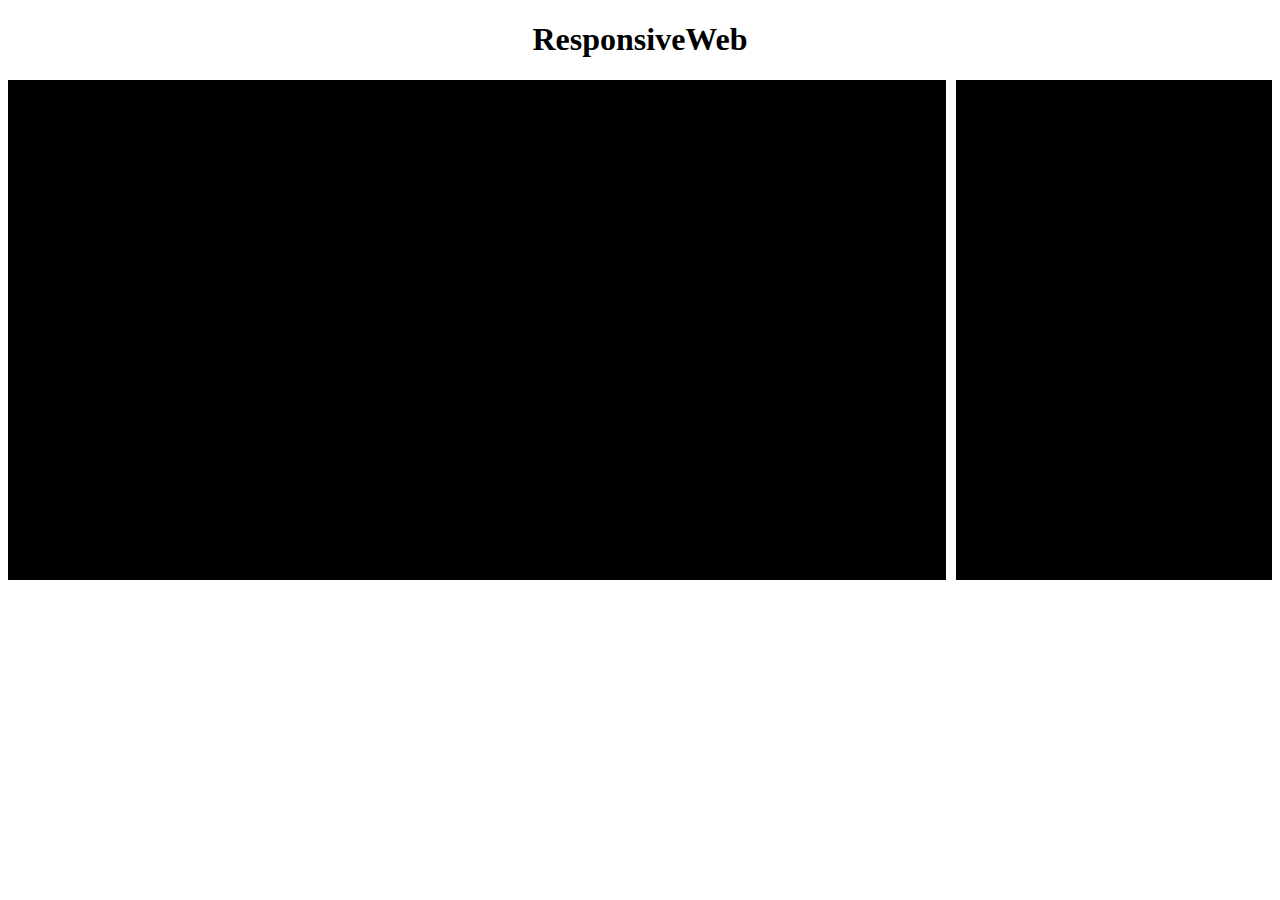
<file: FrontEnd/ResponsiveWeb/index.html>
<!DOCTYPE html>
<html lang="en">
  <head>
    <meta charset="UTF-8" />
    <meta name="viewport" content="width=device-width, initial-scale=1.0" />
    <title>Document</title>
    <link rel = "stylesheet" type = text/css href="./style.css">
  </head>
  <body>
    <h1>ResponsiveWeb</h1>

    <div id="main">
      <div id="contents"></div>
      <div id="sidebar"></div>
    </div>

    <div id="footer"></div>
  </body>
</html>
</file>
<file: FrontEnd/ResponsiveWeb/style.css>
h1 {
  text-align: center;
}

div {
  font-size: 30px;
  text-align: center;
}

#main {
  display: grid;
  grid-template-columns: 3fr 1fr;
}

#main #contents {
  min-height: 500px;
  background-color: black;
  margin-right: 10px;
}

#main #sidebar {
  min-height: 500px;
  background-color: black;
}
#footer {
  margin-top: 10px;
  background-color: black;
}

@media (max-width: 600px) {
  /*가로 너비가 600px 이하일 때 아래 스타일 적용*/
  #main {
    display: block;
  }

  #main #contents {
    margin-bottom: 10px;
    margin-right: 0px;
  }
  #main #sidebar {
    min-height: 0;
  }
}
</file>
